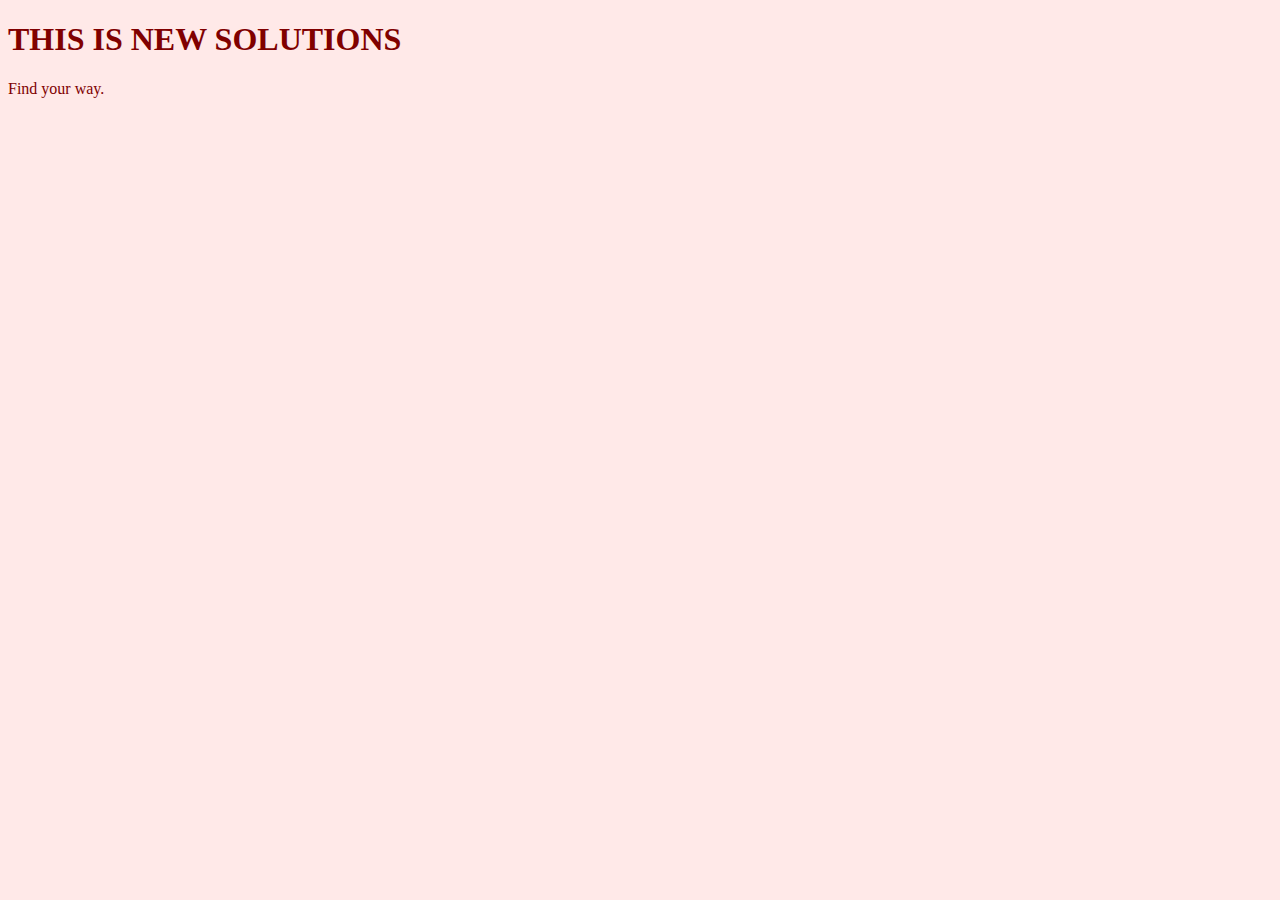
<file: unit_1/index.html>
<!DOCTYPE html>
<html>
<head>
	<link rel="stylesheet" type="text/css" href="css/style.css">
	<title>New Solutions</title>
</head>
<body>
	<h1>THIS IS NEW SOLUTIONS </h1>
	<p> Find your way. </p>
</body>
</html>
</file>
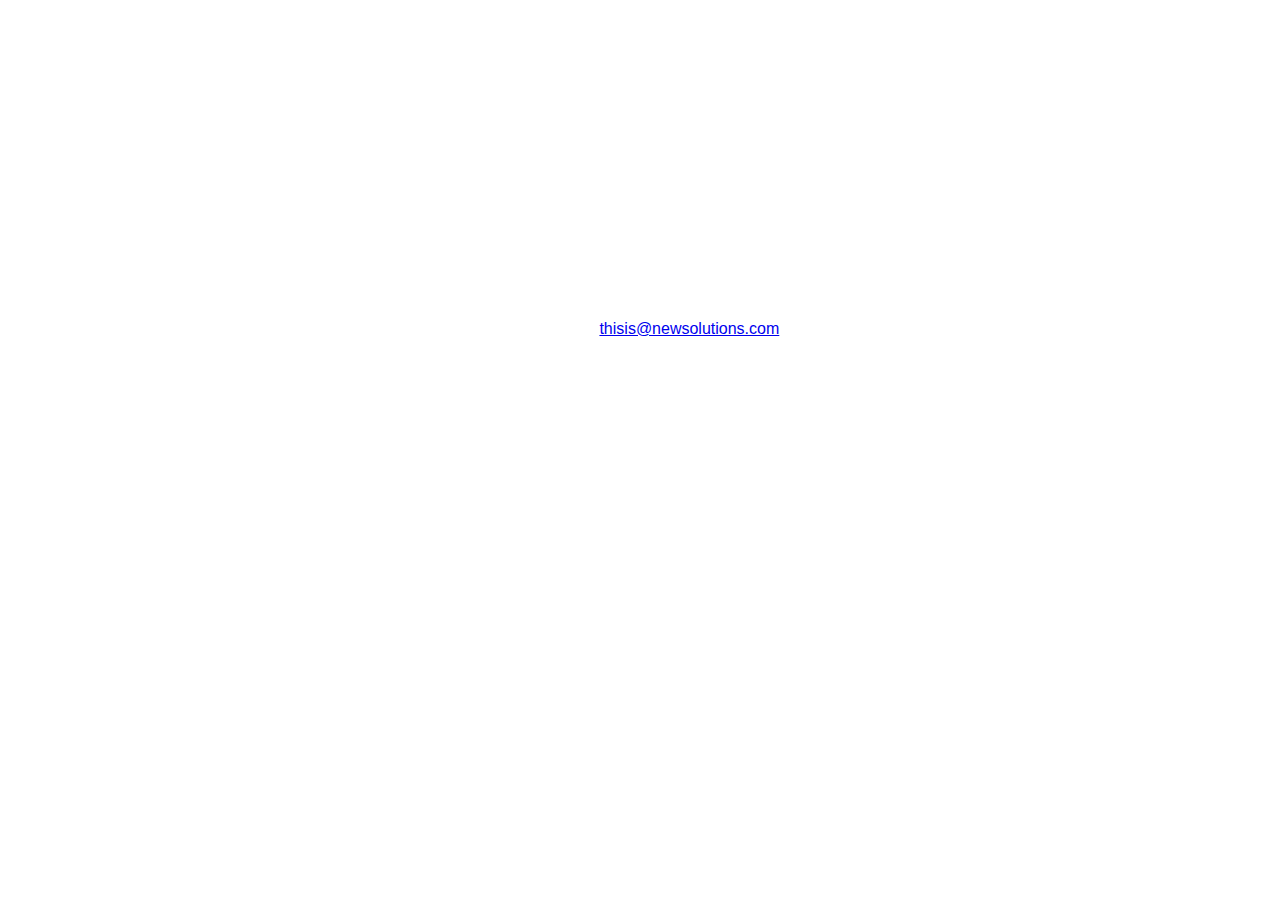
<file: unit_3/index.html>
<!DOCTYPE html>
<html>
<head>
	<link rel="stylesheet" type="text/css" href="css/style.css">
	<title>New Solutions</title>
</head>
<body>
	<h1>THIS IS NEW SOLUTIONS </h1>
	<p id="slogan"> Find your way. </p>
	<p> New Solutions is a movement. We will bring you the stories of those who broke from the norm. Carved their own path. And found the unique way to success.
	</p>
	<h2> Become The Solution.</h2>

	<p> Current Articles </p>

	<!-- This is where the tiled img will go -->

	<ul> Would you like to become a solutioner? We are looking for:
	<li> Artist </li>
	<li>Writers</li>
	<li>Professionals</li>
	<li>Entreprenuers</li>
	</ul>

	<p>Contact us at <a href="mailto:thisis@newsolutions.com">thisis@newsolutions.com </a> </p>
</body>
</html>
</file>
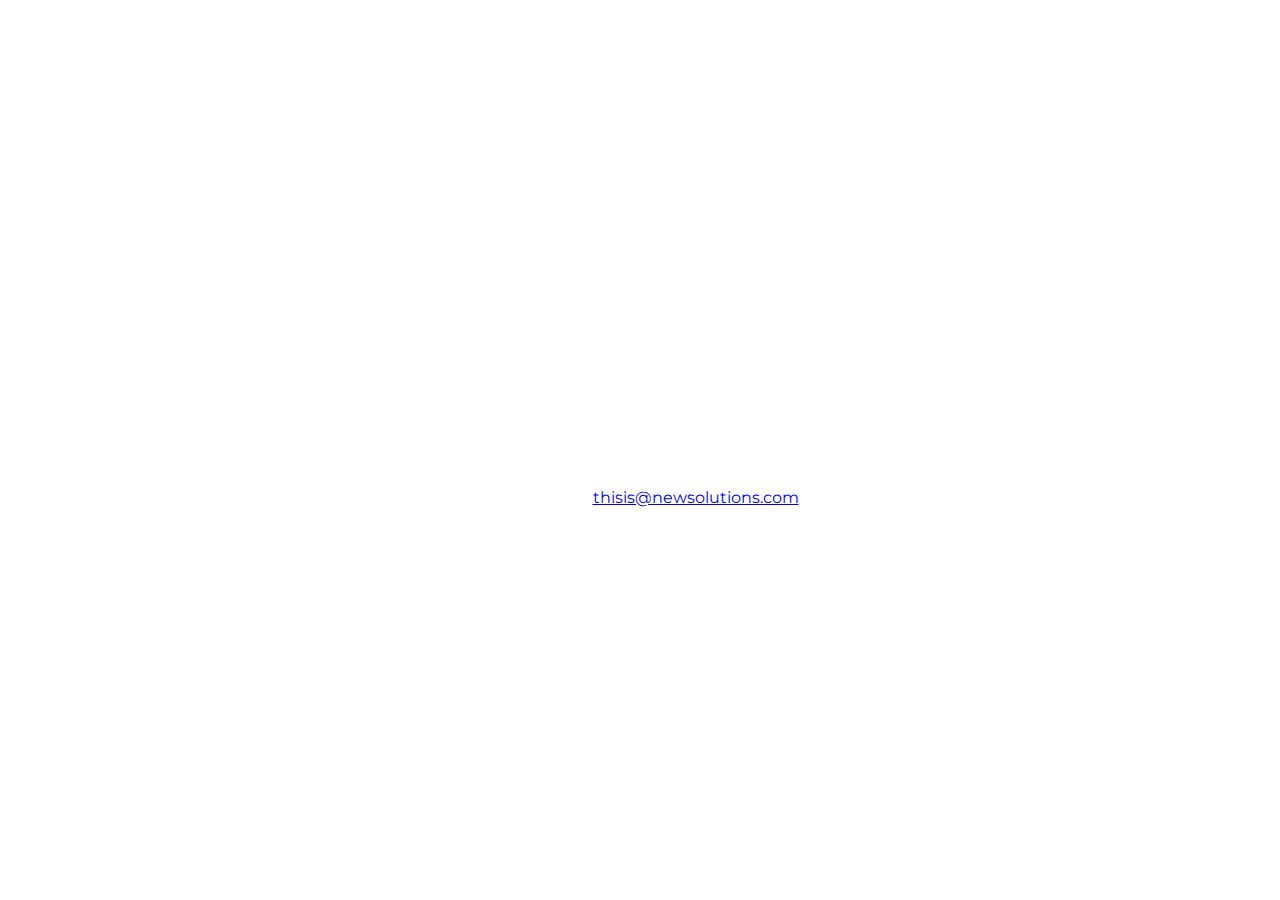
<file: unit_4/index.html>
<!DOCTYPE html>
<html>
<head>

	<link rel="stylesheet" type="text/css" href="css/style.css">
	<title>New Solutions</title>
</head>
<body>
	<h1>THIS IS NEW SOLUTIONS </h1>
	<p id="slogan"> Find your way. </p>
	<p> New Solutions is a movement. We will bring you the stories of those who broke from the norm. Carved their own path. And found the unique way to success.
	</p>
	<h2> Become The Solution.</h2>

	<p> Current Articles </p>

	<!-- This is where the tiled img will go -->

	<ul> Would you like to become a solutioner? We are looking for:
	<li> Artist </li>
	<li>Writers</li>
	<li>Professionals</li>
	<li>Entreprenuers</li>
	</ul>

	<p>Contact us at <a href="mailto:thisis@newsolutions.com">thisis@newsolutions.com </a> </p>
</body>
</html>
</file>
<file: unit_1/css/style.css>
body {
	background-color: #FFE9E8;

}

h1 {
	color: #800000;
}

p {
	color: #800000;
}
</file>
<file: unit_3/css/style.css>
body {
	text-orientation: center;
	text-align: center;
	background-image: url("https://images.unsplash.com/photo-1452421822248-d4c2b47f0c81?ixlib=rb-0.3.5&q=80&fm=jpg&crop=entropy&cs=tinysrgb&s=74553159742c7cf05c6eb04baabc408cs");
    background-size: cover;
    background-repeat: no-repeat;
    background-position: relative;
	font-family: 'Roboto', sans-serif;
	text-align: center;

}

h1 { color: white;
	font-size: 24px;
	font-weight: bolder; 
	text-align: center;
	}

h2 { color: white; }	
p { 
	color: white;
	font-size: 16px; }

ul { color: white;
    text-align: center;
    list-style-type: none;
}

li { color: white;
	font-weight: bold;
}

img 

}

#slogan {
	font-style: italic;
}
</file>
<file: unit_4/css/style.css>
@import url('https://fonts.googleapis.com/css?family=Montserrat');

body {
	padding-top: 150px;
	align-content: center;
	font-family: 'Montserrat', sans-serif;
	text-orientation: center;
	text-align: center;
	background-image: url("https://images.unsplash.com/photo-1452421822248-d4c2b47f0c81?ixlib=rb-0.3.5&q=80&fm=jpg&crop=entropy&cs=tinysrgb&s=74553159742c7cf05c6eb04baabc408cs");
    background-size: cover;
    background-repeat: no-repeat;
    background-position: relative;
	text-align: center;

}

h1 { color: white;
	font-size: 24px;
	font-weight: bolder; 
	text-align: center;
	}

h2 { color: white; }	
p { 
	color: white;
	font-size: 16px; }

ul { color: white;
    text-align: center;
    list-style-type: none;
}

li { color: white;
	font-weight: bold;
}

#slogan {
	font-style: italic;
}
</file>
